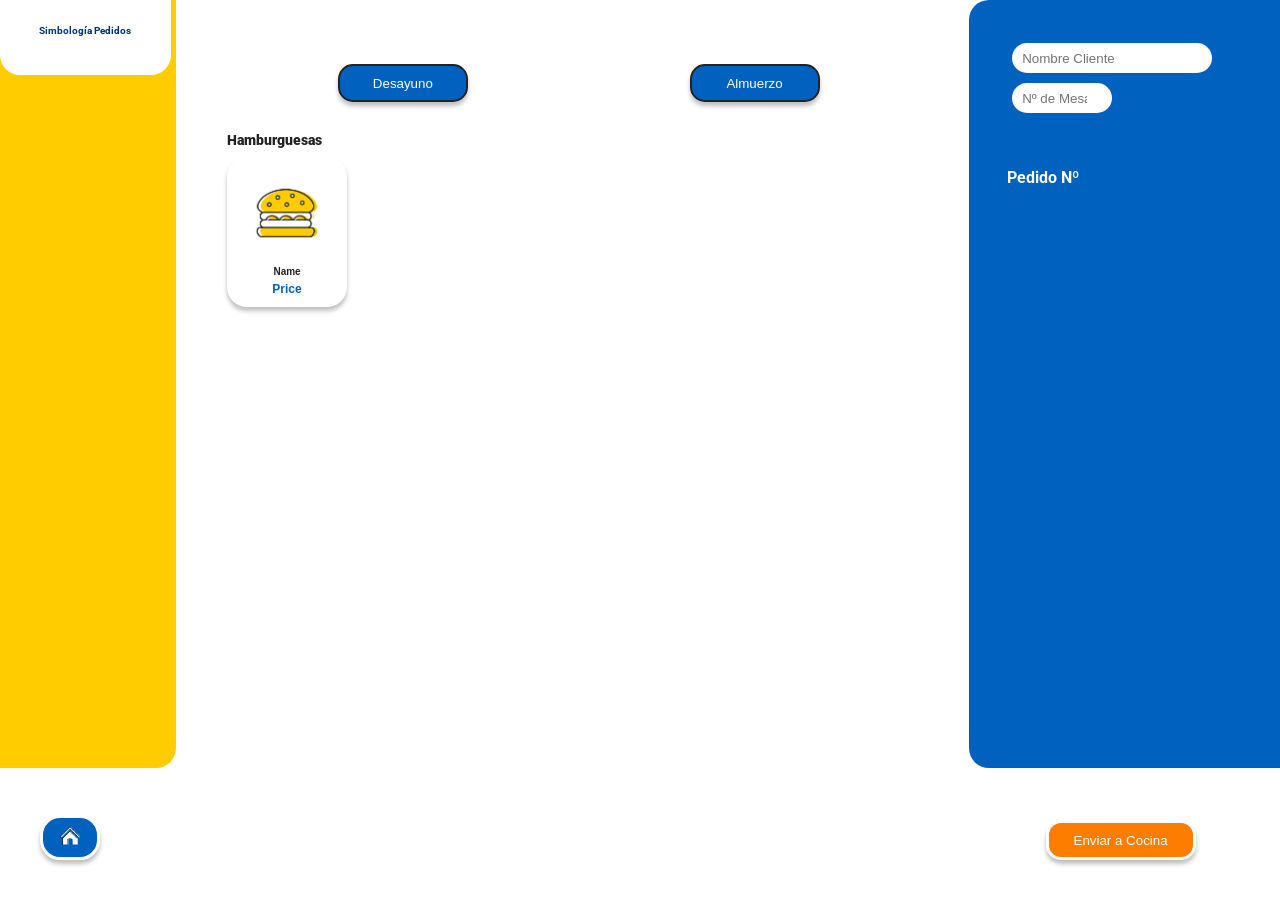
<file: src/Estructura HTML/index.html>
<!DOCTYPE html>
<html lang="en">
<head>
    <meta charset="UTF-8">
    <meta name="viewport" content="width=device-width, initial-scale=1.0">
    <meta http-equiv="X-UA-Compatible" content="ie=edge">
    <title>mesere</title>
    <link rel="stylesheet" href="index.css">
    <link href="https://fonts.googleapis.com/css?family=Roboto&display=swap" rel="stylesheet">

</head>
<body>
    <div class="root">
        <div class="sidebarYellow">
            <div class="symbologyOrders">
                <h3 class="symbologyTitle">Simbología Pedidos</h3>
            </div>
            <button class="btnHome"><img class="imgBtnHome" src="img/Home.png"></button>
        </div>

        <div class="containerMenu">
            <div class="containerButtons">
                <button class="btn">Desayuno</button>
                <button class="btn">Almuerzo</button>
            </div>
            <h1 class="categories">Hamburguesas</h1>
            <button class="cardMenu">
                <img class="imgMenu" src="img/A01.png">
                <h2 class="name">Name</h2>
                <h2 class="price">Price</h2>
            </button>
        </div>

        <div class="sidebarBlue">
            <input type="text" placeholder="Nombre Cliente">
            <input type="number" placeholder="Nº de Mesa">
            <h1 class="orderNumber">Pedido Nº</h1>
            <button class="btnKitchen">Enviar a Cocina</button>
        </div>
    </div>

</body>
</html>
</file>
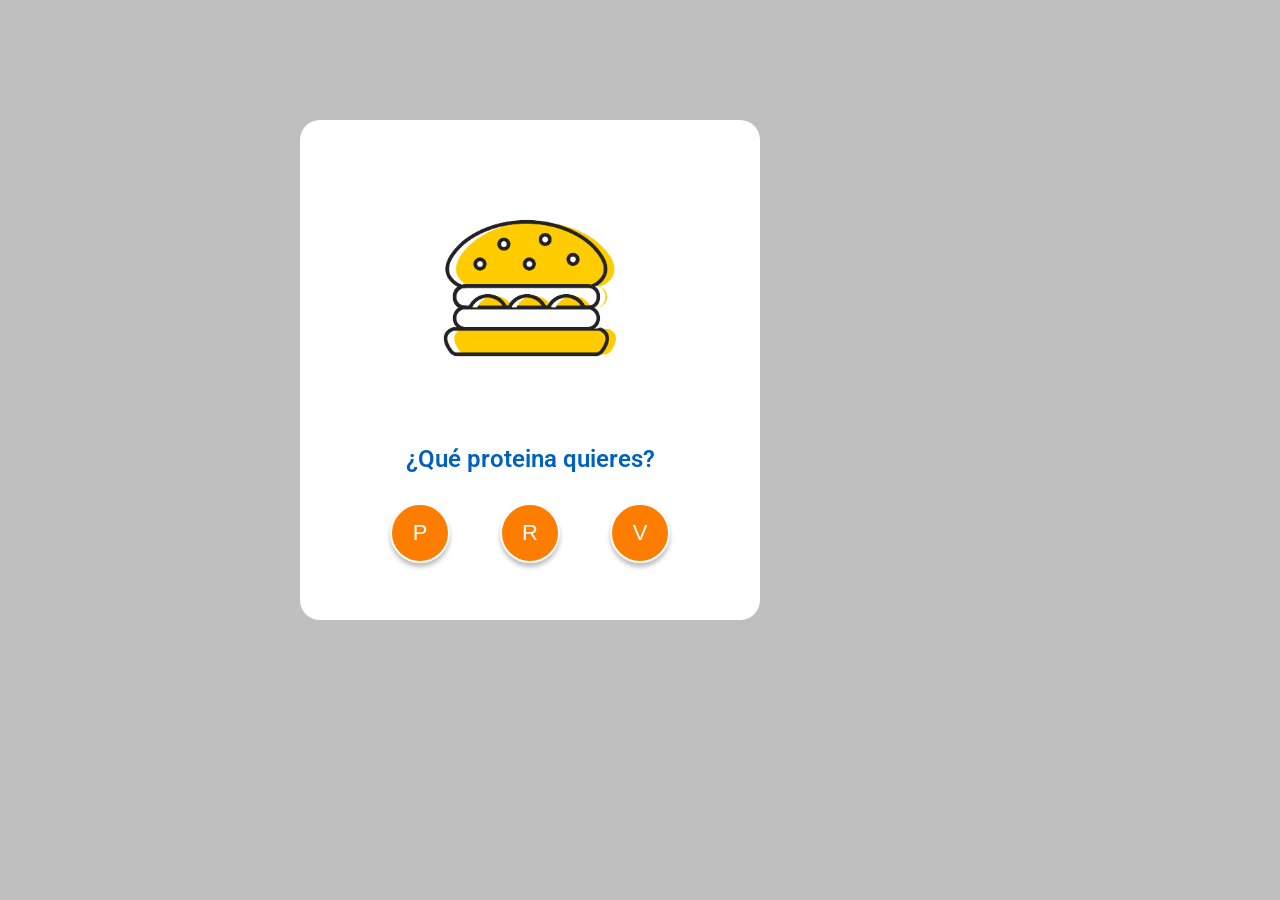
<file: src/Estructura HTML/modal.html>
<!DOCTYPE html>
<html lang="en">
<head>
    <meta charset="UTF-8">
    <meta name="viewport" content="width=device-width, initial-scale=1.0">
    <meta http-equiv="X-UA-Compatible" content="ie=edge">
    <title>Document</title>
    <link rel="stylesheet" href="modal.css">
    <link href="https://fonts.googleapis.com/css?family=Roboto&display=swap" rel="stylesheet">
</head>
<body>
    <div class="root">
        <div class="containerModal">
            <div class="infoModal">
                <img class="imgMenuModal" src="img/A01.png">
                <h1 class="questionModal">¿Qué proteina quieres?</h1>
                <div class="containerButtons">
                <button class="proteinBtnModal">P</button>
                <button class="proteinBtnModal">R</button>
                <button class="proteinBtnModal">V</button>
                </div>
            </div>
        </div>
    </div>
</body>
</html>
</file>
<file: src/Estructura HTML/index.css>
body{
    margin:0;
    padding: 0;
    width: 100%;
    position: absolute;
    font-family: 'Roboto', sans-serif;
    font-weight: 400;
}

/* CONTENEDOR DE TODOS LOS COMPONENTES */
.root{
    width: 100%;
    height: 768px;
    padding: 0;
    margin: 0;
    display: flex;
    flex-direction: row;
}

/* BARRA LATERAL AMARILLA QUE CONTIENE EL ESTADO DE PEDIDOS */
.sidebarYellow{
    width: 15%;
    padding: 0;
    background-color: #FFCC00;
    border-bottom-right-radius: 20px;
}

/* CAJA BLANCA CON SIMBOLOGÍA DE PEDIDOS */
.symbologyOrders{
    width: 80%;
    height: 45px;
    padding: 15px;
    background-color: white;
    border-bottom-right-radius: 20px;
    border-bottom-left-radius: 20px;
    display: flex;
    justify-content: center;
}

.symbologyTitle{
    font-size: 10px;
    color: #013183;
}

.btnHome{
    width: 60px;
    height: 45px;
    margin-left: 40px;
    background: #0061BF;
    border: 3px solid #FFFFFF;
    box-sizing: border-box;
    box-shadow: 0px 4px 4px rgba(0, 0, 0, 0.25);
    border-radius: 20px;
    position: fixed;
    bottom: 40px;
}

.imgBtnHome{
    width: 30px;
}

/* BARRA MEDIA BLANCA QUE CONTIENE EL MENÚ */
.containerMenu{
    width: 60%;
    padding-left: 4%;
    padding-right: 3%;
    padding-top: 5%;
    background-color: white;
    border-bottom-left-radius: 20px;
}

/* CONTENEDOR DE BOTONES DESAYUNO Y ALMUERZO */
.containerButtons{
    display: flex;
    justify-content: space-around;
}

.btn{
    width: 130px;
    height: 38px;
    background-color: #0061BF;
    border: 2px solid #232323;
    box-sizing: border-box;
    box-shadow: 0px 4px 4px rgba(0, 0, 0, 0.25);
    border-radius: 15px;
    color: white;
    font-weight: 500;
}

.btn:hover, .btn:active{
    background-color: #FFCC00;
    color: #232323;
}

/* CATEGORIAS DEL MENÚ */
.categories{
    font-style: normal;
    font-weight: 900;
    font-size: 14px;
    line-height: 16px;
    color: #232323;
    margin-top: 30px;
}

/* TARJETAS DE MENÚ */
.cardMenu{
    width: 120px;
    height: 150px;
    margin-right: 10px;
    background-color: #FFFFFF;
    box-shadow: 0px 4px 4px rgba(0, 0, 0, 0.25);
    border-radius: 20px;
    border: none;
}

.cardMenu:hover{
    background-color: #FD7D00;
}

.imgMenu{
    margin: 0px;
    width: 100px;
}

.name{
    margin: 0px;
    font-size: 10px;
    color: #232323;
}

.price{
    margin: 5px;
    font-size: 12px;
    color: #0061BF;
}

/* BARRA LATERAL AZUL QUE CONTIENE EL PEDIDO ACTIVO */
.sidebarBlue{
    width: 20%;
    padding: 3%;
    background-color: #0061BF;
    border-top-left-radius: 20px;
    border-bottom-left-radius: 20px;
}

input {
    width: 180px;
    height: 20px;
    margin: 5px;
    padding: 5px 10px;
    border-radius: 20px;
    border:none;
}

input[type=number]{
    width: 80px;
}

/* PEDIDO ACTIVO */
.orderNumber{
    margin-top: 50px;
    font-style: normal;
    font-weight: bold;
    font-size: 16px;
    line-height: 19px;
    color: #FFFFFF;
}

.btnKitchen{
    width: 150px;
    height: 40px;
    margin-left: 3%;
    background: #FD7D00;
    border: 3px solid #FFFFFF;
    box-sizing: border-box;
    box-shadow: 0px 4px 4px rgba(0, 0, 0, 0.25);
    border-radius: 15px;
    position: fixed;
    bottom: 40px;
    color: white;
}
</file>
<file: src/Estructura HTML/modal.css>
body{
    margin:0;
    padding: 0;
    width: 100%;
    position: absolute;
    font-family: 'Roboto', sans-serif;
    font-weight: 400;
}

/* CONTENEDOR DE TODOS LOS COMPONENTES */
.root{
    width: 100%;
    height: 768px;
    padding: 0;
    margin: 0;
    display: flex;
    flex-direction: row;
}

/* CONTENEDOR DEL MODAL */
.containerModal{
    position: fixed;
    left: 0;
    top: 0;
    width: 100%;
    height: 100%;
    overflow: auto;
    background-color: rgba(0, 0, 0, 0.25);
}

.infoModal{
    width: 400px;
    height: 470px;
    top:120px;
   left: 300px;
    padding: 0 30px 30px 30px;
    border-radius: 20px;
    background-color: white;
    position: fixed;
    z-index: 1;
    overflow: visible;
    display: flex;
    flex-direction: column;
    justify-content: center;
    align-items: center;
}

.imgMenuModal{
    height: 60%;
    margin: 0;
}

.questionModal{
    font-size: 24px;
    font-weight: 600;
    color: #0061BF;
    margin-bottom: 30px;
}

/* CONTENEDOR DE BOTONES */
.containerButtons{
    width: 70%;
    display: flex;
    justify-content: space-between;
}

/* BOTONES DE PROTEINA */
.proteinBtnModal{
    width: 60px;
    height: 60px;
    background-color: #FD7D00;
    border: 2px solid white;
    box-sizing: border-box;
    box-shadow: 0px 4px 4px rgba(0, 0, 0, 0.25);
    border-radius: 50px;
    color: white;
    font-weight: 500;
    font-size: 22px;
}

.proteinBtnModal:hover{
    background-color: #FFCC00;
    border: 3px solid #232323;
    color:#232323;
}
</file>
